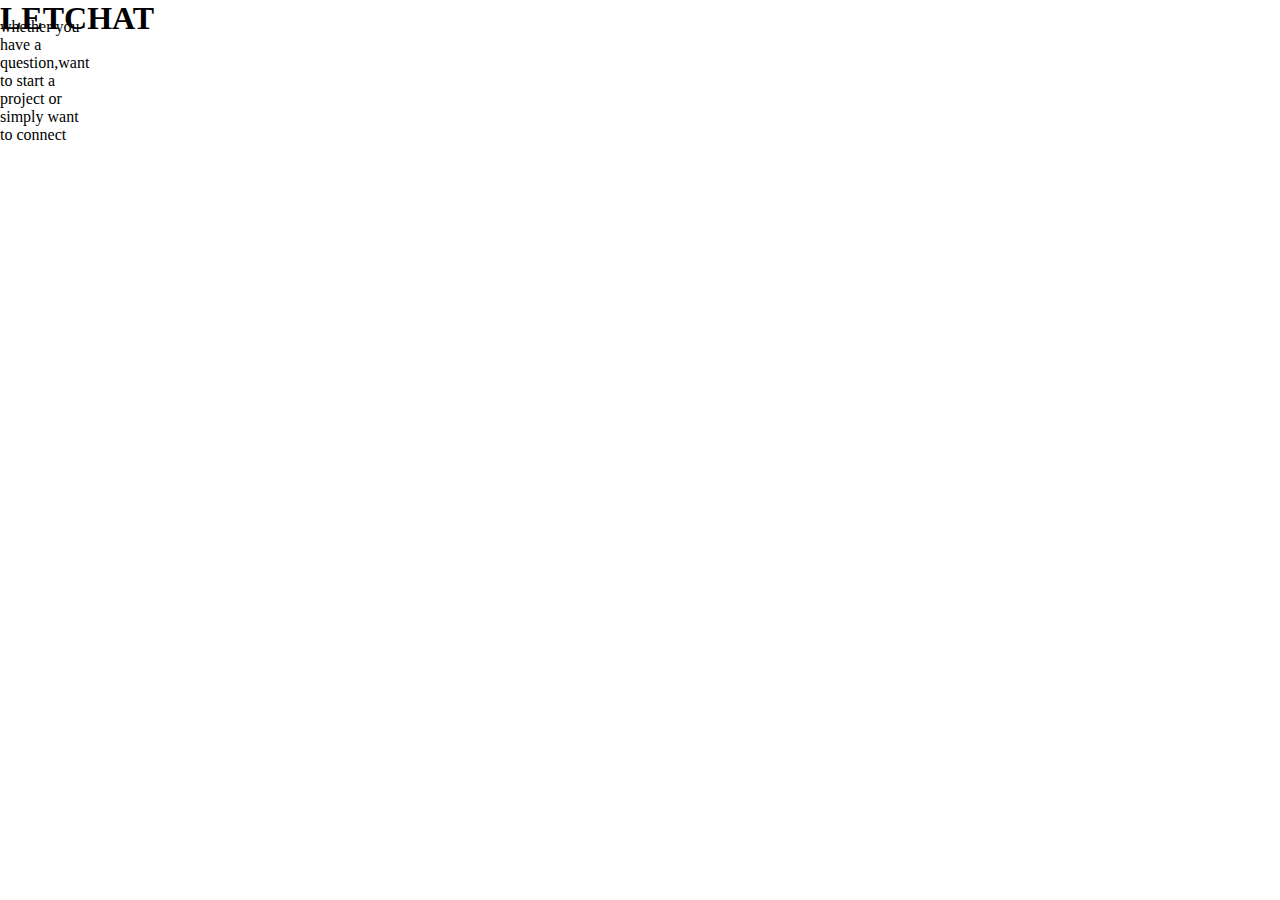
<file: let.html>
<!DOCTYPE html>
<html lang="en">
<head>
    <meta charset="UTF-8">
    <meta name="viewport" content="width=device-width, initial-scale=1.0">
    <title>Document</title>
    <link rel="stylesheet" href="let.css">
</head>
<body>
    <div class="sec">
        <h1 c>LETCHAT</h1><br>
        <p> whether you have a question,want to start  a project or simply want to connect</p>
    
    </div>
    

    
</body>
</html>
</file>
<file: let.css>
*{
    margin: 0;
    padding: 0;
    box-sizing: border-box;
    position: absolute;
}

.sec{
     margin-right: 100px;
}
</file>
